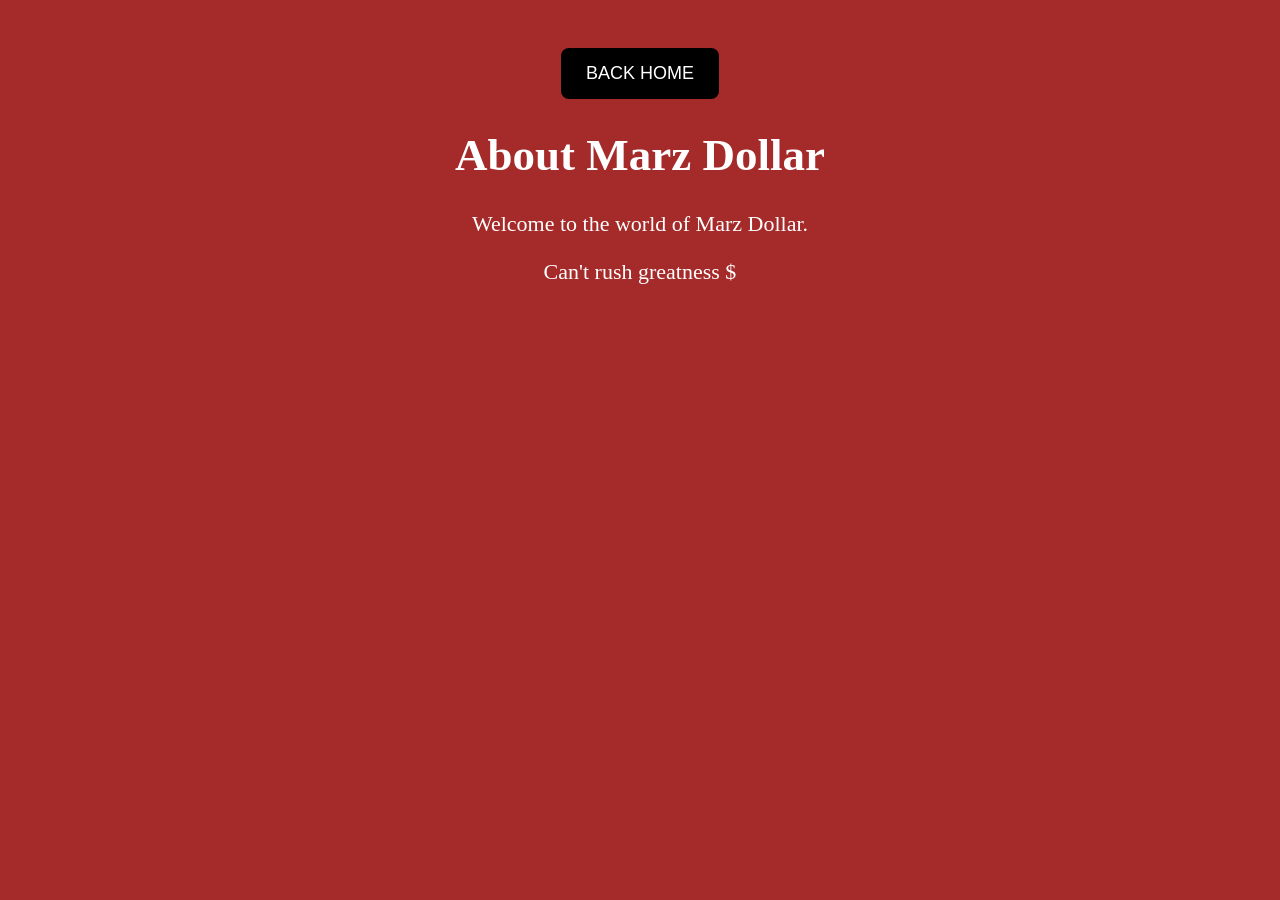
<file: about.html>
<!DOCTYPE html>
<html>
<head>
    <title>About Marz Dollar</title>
    <link rel="stylesheet" href="style.css">
</head>
<a href="index.html">
    <button>BACK HOME</button>
</a>
    <body>

    <h1>About Marz Dollar</h1>

    <p>Welcome to the world of Marz Dollar.</p>

    <p>Can't rush greatness $</p>

</body>
</html>
</file>
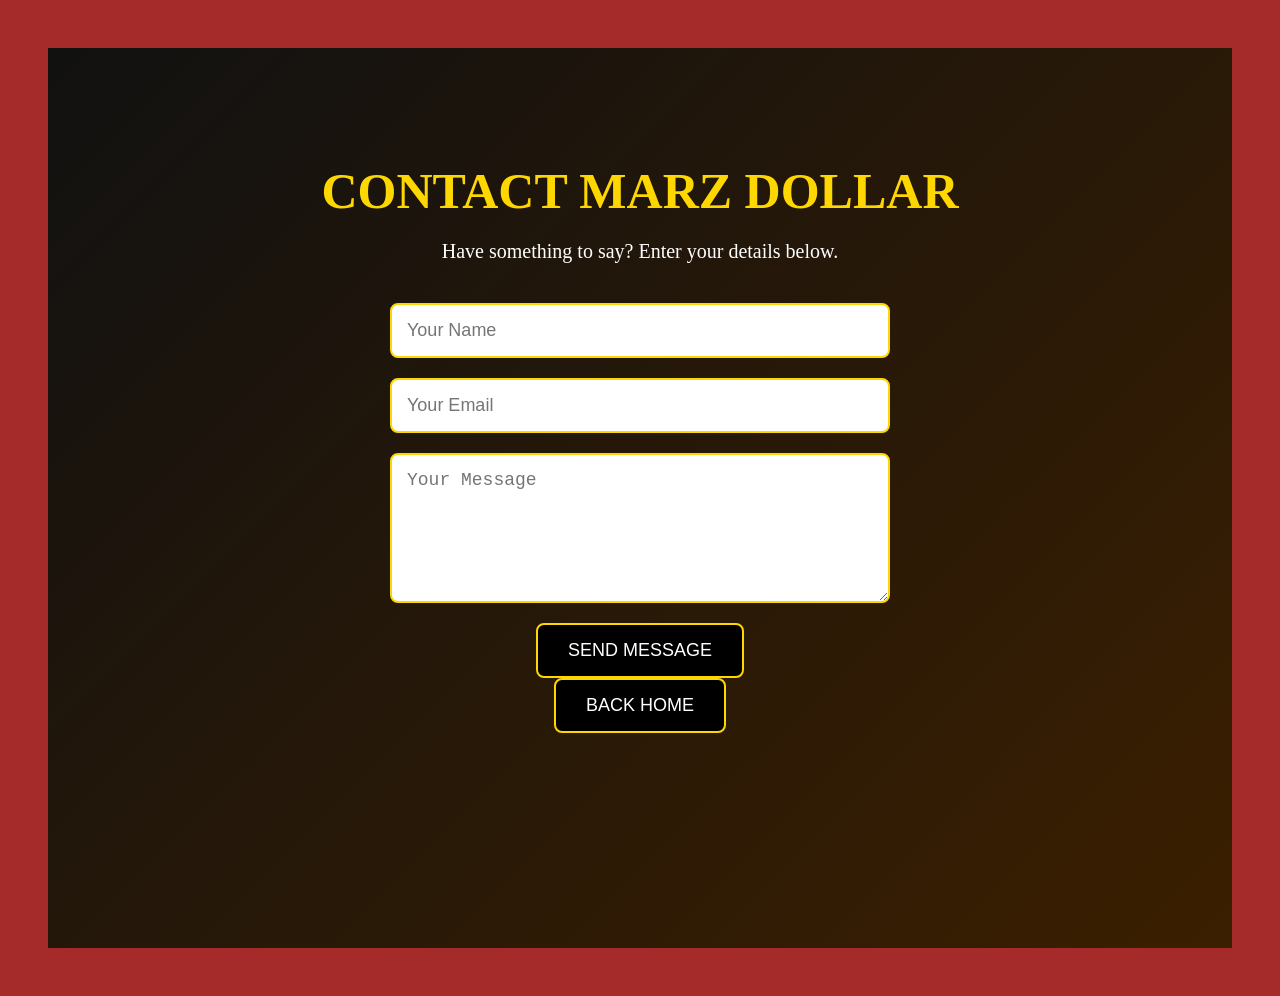
<file: contact.html>
<!DOCTYPE html>
<html>
<head>
    <title>Contact Marz Dollar</title>
    <link rel="stylesheet" href="style.css">
    <script src="script.js"></script>
    <script src="script.js"></script>
</head>

<body>

    <div class="contact-page">

        <h1>CONTACT MARZ DOLLAR</h1>

        <p>Have something to say? Enter your details below.</p>

        <form>
<input type="text" id="name" placeholder="Your Name">

<input type="email" id="email" placeholder="Your Email">

<textarea id="message" placeholder="Your Message"></textarea>         
    <button type="button" onclick="sendMessage()">SEND MESSAGE</button>    
        </form>

        <a href="index.html">
            <button>BACK HOME</button>
        </a>

    </div>

</body>

</html>
</file>
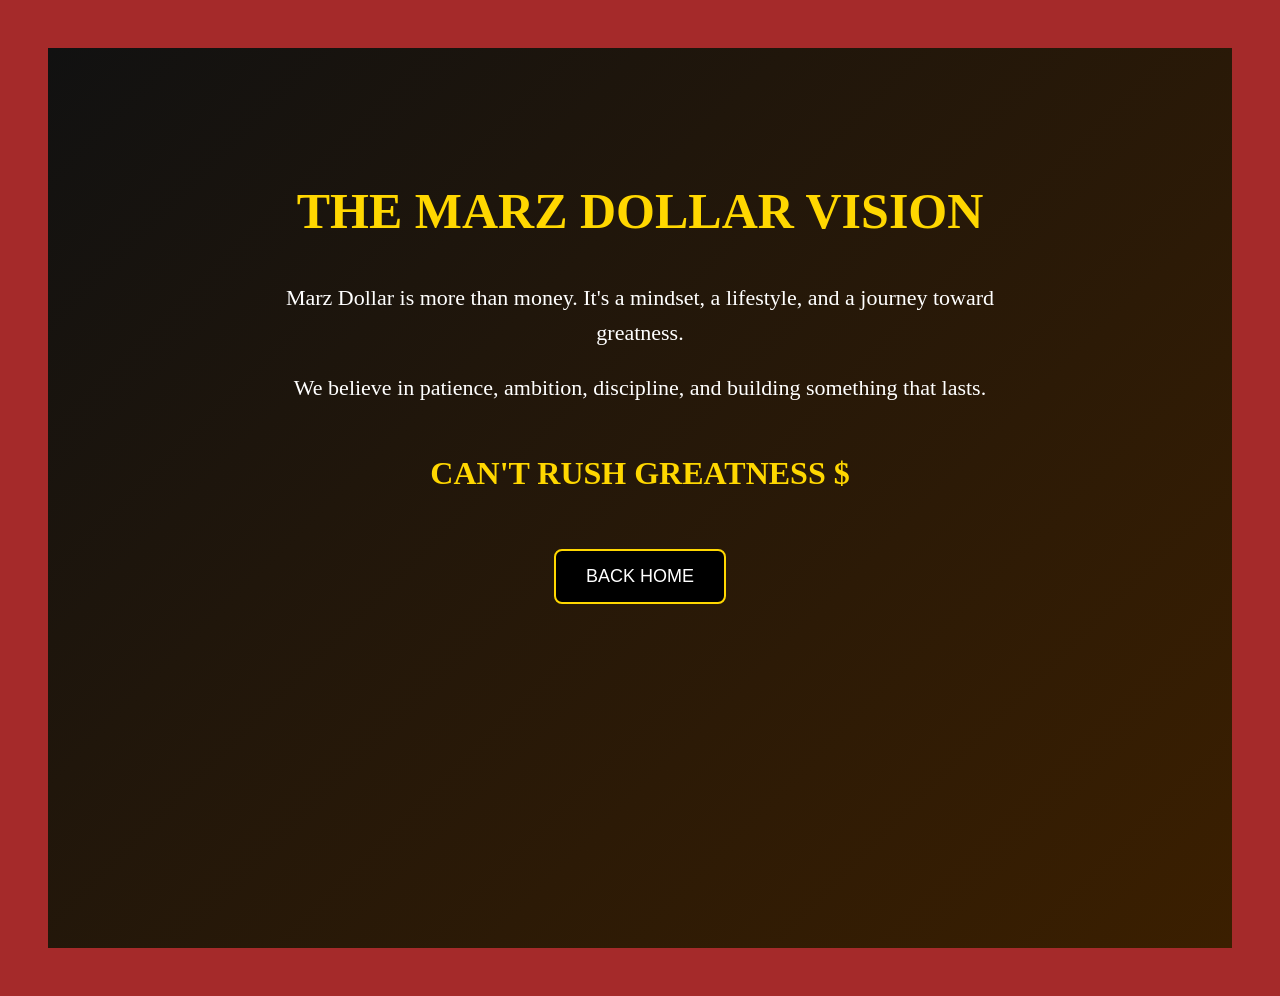
<file: vision.html>
<!DOCTYPE html>
<html>

<head>
    <title>Marz Dollar Vision</title>
    <link rel="stylesheet" href="style.css">
</head>

<body>

    <div class="vision-page">

        <h1>THE MARZ DOLLAR VISION</h1>

        <p>
            Marz Dollar is more than money.
            It's a mindset, a lifestyle, and a journey toward greatness.
        </p>

        <p>
            We believe in patience, ambition, discipline,
            and building something that lasts.
        </p>

        <h2>CAN'T RUSH GREATNESS $</h2>

        <a href="index.html">
            <button>BACK HOME</button>
        </a>

    </div>

</body>

</html>
</file>
<file: style.css>
body {
    background-color: brown;
    color: white;
    padding: 0px;
    text-align: center;
}

h1 {
    font-size: 45px;
    margin-bottom: 30px;
}

h2 {
    font-size: 30px;
    margin-top: 40px;
}

p {
    font-size: 22px;
}
button {
    background-color: black;
    color: white;
    padding: 15px 25px;
    border: none;
    border-radius: 8px;
    font-size: 18px;
    cursor: pointer;
}
button:hover {
    background-color: white;
    color: black;
    transform: scale(1.05);
}
.main-button {
    background-color: black;
    color: white;
    padding: 15px 25px;
    border: none;
    border-radius: 8px;
    font-size: 22px;
    cursor: pointer;
}
body {
    background-color: brown;
    color: white;
    padding: 40px;
    text-align: center;
}

h1 {
    font-size: 45px;
    margin-bottom: 30px;
}

h2 {
    font-size: 30px;
    margin-top: 40px;
}

p {
    font-size: 22px;
}

.main-button {
    background-color: black;
    color: white;
    padding: 15px 25px;
    border: none;
    border-radius: 8px;
    font-size: 22px;
    cursor: pointer;
}

.main-button:hover {
    background-color: white;
    color: black;
    transform: scale(1.05);
}
.hero {
    position: relative;
    min-height: 100vh;
    background-image: url("./marz-dollar-hero.png");
    background-size: cover;
    background-position: center;
    display: flex;
    justify-content: center;
    align-items: flex-end;
    padding-bottom: 60px;
}
.navbar {
    position: absolute;
    top: 30px;
    left: 50%;
    transform: translateX(-50%);
    display: flex;
    gap: 45px;
    z-index:1000;
}
.navbar a {
    color: transparent;
    text-decoration: none;
    font-size: 18px;
    font-weight: bold;
}

.navbar a:hover {
    color: transparent;
}
.vision-page {
    min-height: 100vh;
    background: linear-gradient(135deg, #111111, #3b1f00);
    color: white;
    text-align: center;
    padding: 100px 30px;
    box-sizing: border-box;
}

.vision-page h1 {
    font-size: 50px;
    color: gold;
    margin-bottom: 40px;
}

.vision-page p {
    font-size: 22px;
    max-width: 800px;
    margin: 20px auto;
    line-height: 1.6;
}

.vision-page h2 {
    font-size: 32px;
    color: gold;
    margin-top: 50px;
}

.vision-page button {
    background-color: black;
    color: white;
    padding: 15px 30px;
    border: 2px solid gold;
    border-radius: 8px;
    font-size: 18px;
    cursor: pointer;
    margin-top: 30px;
}

.vision-page button:hover {
    background-color: gold;
    color: black;
    transform: scale(1.05);
}
.contact-page {
    min-height: 100vh;
    background: linear-gradient(135deg, #111111, #3b1f00);
    color: white;
    text-align: center;
    padding: 80px 30px;
    box-sizing: border-box;
}

.contact-page h1 {
    font-size: 50px;
    color: gold;
    margin-bottom: 20px;
}

.contact-page p {
    font-size: 20px;
    margin-bottom: 40px;
}

.contact-page form {
    display: flex;
    flex-direction: column;
    align-items: center;
    gap: 20px;
}

.contact-page input,
.contact-page textarea {
    width: 500px;
    max-width: 90%;
    padding: 15px;
    font-size: 18px;
    border-radius: 8px;
    border: 2px solid gold;
    box-sizing: border-box;
}

.contact-page textarea {
    height: 150px;
}

.contact-page button {
    background-color: black;
    color: white;
    padding: 15px 30px;
    border: 2px solid gold;
    border-radius: 8px;
    font-size: 18px;
    cursor: pointer;
}

.contact-page button:hover {
    background-color: gold;
    color: black;
    transform: scale(1.05);
}
</file>
